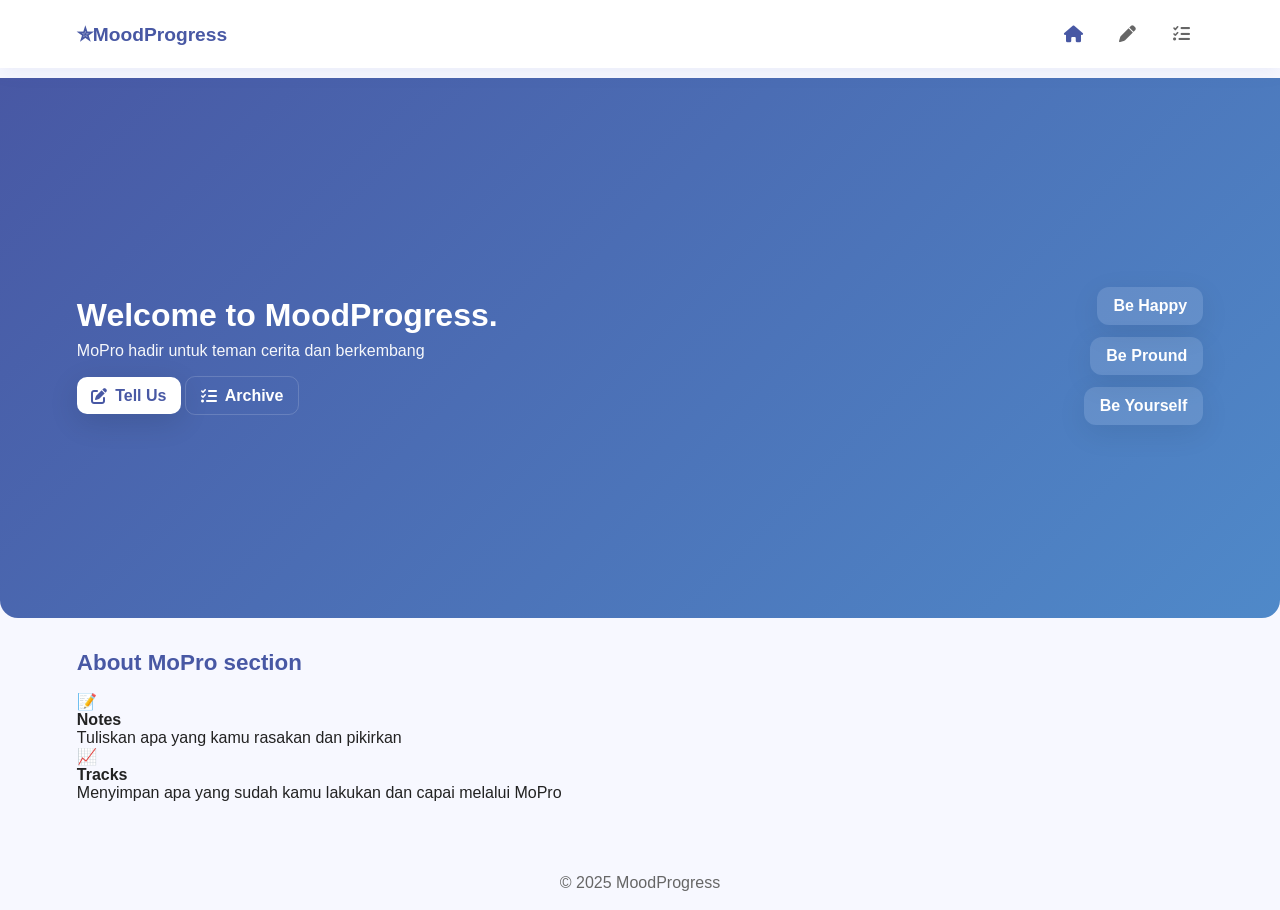
<file: home.html>
<!DOCTYPE html>
<html lang="id">
<head>
  <meta charset="utf-8" />
  <meta name="viewport" content="width=device-width, initial-scale=1" />
  <title>MoPro — Home</title>

  <link rel="stylesheet" href="style.css" />
  <!-- font awesome icons -->
  <link rel="stylesheet" href="https://cdnjs.cloudflare.com/ajax/libs/font-awesome/6.5.0/css/all.min.css">
  <script defer src="script.js"></script>
</head>

<body>
  <header>
    <h1 class="logo" data-nav-logo>✮MoodProgress</h1>
    <nav class="nav-icons">
      <a href="home.html" data-nav aria-label="Home"><i class="fa-solid fa-house"></i><span class="nav-label">Home</span></a>
      <a href="notes.html" data-nav aria-label="Notes"><i class="fa-solid fa-pen"></i><span class="nav-label">Notes</span></a>
      <a href="tracks.html" data-nav aria-label="Tracks"><i class="fa-solid fa-list-check"></i><span class="nav-label">Tracks</span></a>
    </nav>
  </header>

  <main>
    <section class="hero">
      <div class="hero-left">
        <h2 class="headline">Welcome to <span class="accent">MoodProgress.</span></h2>
        <p class="sub">MoPro hadir untuk teman cerita dan berkembang</p>

        <div class="home-actions">
          <a class="btn primary pulse" id="mulaiBtn" href="notes.html"><i class="fa-solid fa-pen-to-square"></i> Tell Us</a>
          <a class="btn ghost" href="tracks.html"><i class="fa-solid fa-list-check"></i> Archive</a>
        </div>
      </div>

      <div class="hero-right">
        <div class="floating card c1">Be Happy</div>
        <div class="floating card c2">Be Pround</div>
        <div class="floating card c3">Be Yourself</div>
      </div>
    </section>

    <section class="container features">
      <h3 class="section-title">About MoPro section</h3>
      <div class="how-grid">
        <div class="how card hover-pop">
          <div class="icon">📝</div>
          <h4>Notes</h4>
          <p>Tuliskan apa yang kamu rasakan dan pikirkan</p>
        </div>
        <div class="how card hover-pop">
          <div class="icon">📈</div>
          <h4>Tracks</h4>
          <p>Menyimpan apa yang sudah kamu lakukan dan capai melalui MoPro</p>
        </div>
      </div>
    </section>
  </main>

  <footer class="footer">
    <p>© 2025 MoodProgress</p>
  </footer>
</body>
</html>
</file>
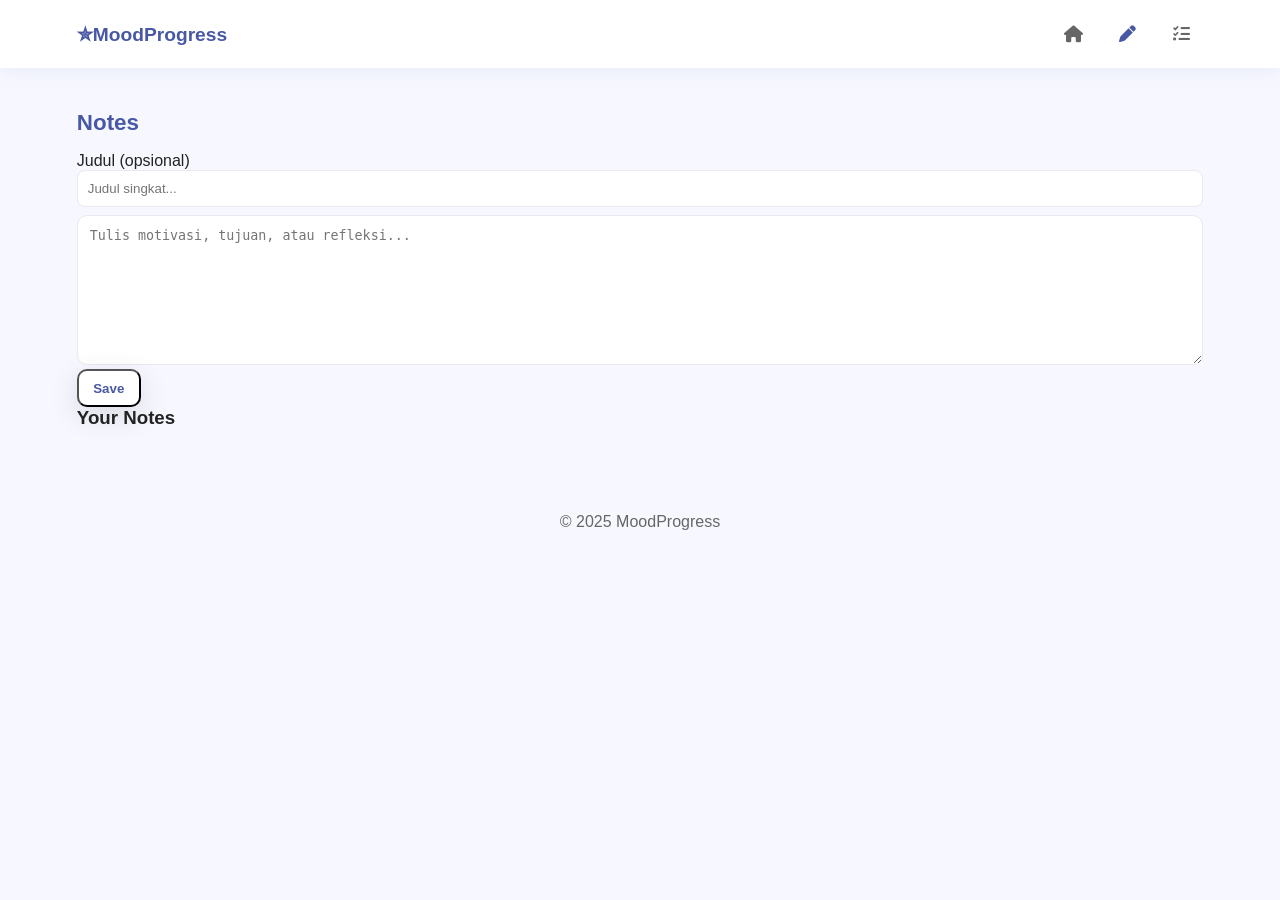
<file: notes.html>
<!DOCTYPE html>
<html lang="id">
<head>
  <meta charset="utf-8" />
  <meta name="viewport" content="width=device-width,initial-scale=1" />
  <title>MoPro — Notes</title>

  <link rel="stylesheet" href="style.css" />
  <link rel="stylesheet" href="https://cdnjs.cloudflare.com/ajax/libs/font-awesome/6.5.0/css/all.min.css">
  <script defer src="script.js"></script>
</head>
<body>
  <header>
    <h1 class="logo" data-nav-logo>✮MoodProgress</h1>
    <nav class="nav-icons">
      <a href="home.html" data-nav aria-label="Home"><i class="fa-solid fa-house"></i><span class="nav-label">Home</span></a>
      <a href="notes.html" data-nav aria-label="Notes"><i class="fa-solid fa-pen"></i><span class="nav-label">Notes</span></a>
      <a href="tracks.html" data-nav aria-label="Tracks"><i class="fa-solid fa-list-check"></i><span class="nav-label">Tracks</span></a>
    </nav>
  </header>

  <main>
    <section id="notes" class="container">
      <h2 class="section-title">Notes</h2>

      <!-- Journal -->
      <div id="journalMode" class="mode-panel">
        <label for="journalTitle">Judul (opsional)</label>
        <input id="journalTitle" placeholder="Judul singkat..." />

        <textarea id="journalArea" placeholder="Tulis motivasi, tujuan, atau refleksi..."></textarea>

        <div class="note-actions">
          <button id="saveJournalDraft" class="btn primary">Save</button>
        </div>

        <h3>Your Notes</h3>
        <div id="journalDrafts" class="list" aria-live="polite"></div>
      </div>
    </section>
  </main>
  <footer class="footer">
    <p>© 2025 MoodProgress</p>
  </footer>
</body>
</html>
</file>
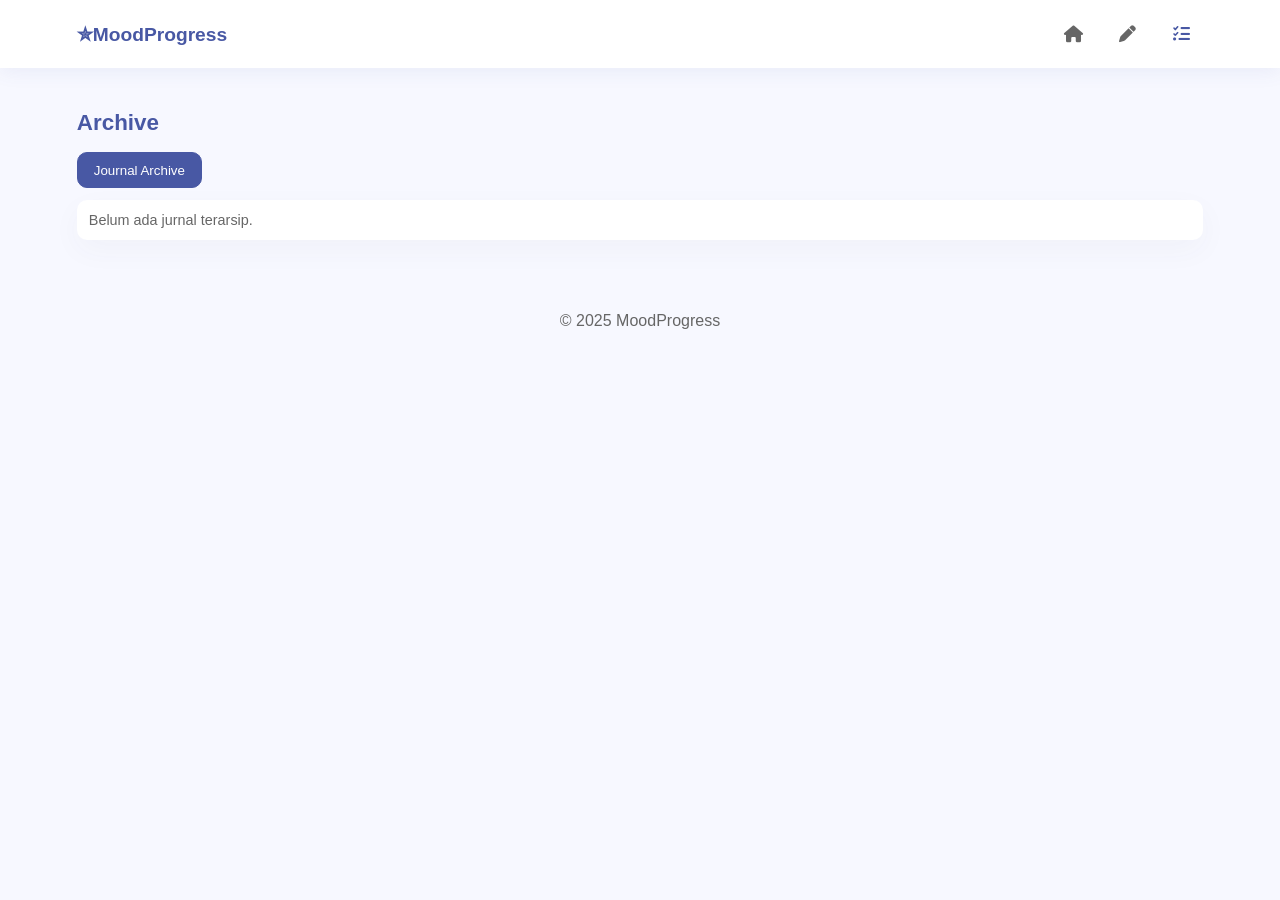
<file: tracks.html>
<!DOCTYPE html>
<html lang="id">
<head>
  <meta charset="utf-8" />
  <meta name="viewport" content="width=device-width,initial-scale=1" />
  <title>MoPro — Tracks</title>

  <link rel="stylesheet" href="style.css" />
  <link rel="stylesheet" href="https://cdnjs.cloudflare.com/ajax/libs/font-awesome/6.5.0/css/all.min.css">
  <script defer src="script.js"></script>
</head>
<body>
  <header>
    <h1 class="logo" data-nav-logo>✮MoodProgress</h1>
    <nav class="nav-icons">
      <a href="home.html" data-nav aria-label="Home"><i class="fa-solid fa-house"></i><span class="nav-label">Home</span></a>
      <a href="notes.html" data-nav aria-label="Notes"><i class="fa-solid fa-pen"></i><span class="nav-label">Notes</span></a>
      <a href="tracks.html" data-nav aria-label="Tracks"><i class="fa-solid fa-list-check"></i><span class="nav-label">Tracks</span></a>
    </nav>
  </header>

  <main>
    <section id="archive" class="container">
      <h2 class="section-title">Archive</h2>

      <div class="mode-switch">
        <button id="archiveJournalBtn" class="mode-btn active">Journal Archive</button>
      </div>

      <div id="archiveJournal" class="list"></div>
    </section>
  </main>
  <footer class="footer">
    <p>© 2025 MoodProgress</p>
  </footer>
</body>
</html>
</file>
<file: style.css>
/* Reset & base */
*{box-sizing:border-box;margin:0;padding:0}
:root{
  --blue:#4858a4;
  --accent:#4f89c9;
  --bg:#f7f8ff;
  --muted:#666;
  --card:#ffffff;
  --glass: rgba(255,255,255,0.85);
}
body{
  font-family: "Poppins",sans-serif;
  background:var(--bg);
  color:#222;
  min-height:100vh;
  padding-top:78px;
}

/* Header with icon-only navbar */
header{
  position:fixed;top:0;left:0;right:0;
  background:#fff;padding:12px 6%;
  display:flex;align-items:center;justify-content:space-between;
  box-shadow:0 4px 18px rgba(72,88,164,0.08);
  z-index:999;
}
.logo{color:var(--blue);font-size:1.2rem;font-weight:700;cursor:pointer}

/* nav icons layout */
.nav-icons{display:flex;gap:10px;align-items:center}
.nav-icons a{
  position:relative;
  width:44px;height:44px;border-radius:10px;
  display:inline-flex;align-items:center;justify-content:center;
  text-decoration:none;color:var(--muted);font-size:1.05rem;
  transition:transform .18s, background .18s, color .18s;
  overflow:visible;
}
.nav-icons a i{pointer-events:none;}
.nav-icons a:hover{transform:translateY(-6px) scale(1.08); color:var(--blue)}
.nav-icons a.active{color:var(--blue)}

/* label (tooltip-like) */
.nav-label{
  position:absolute;
  bottom:-44px;
  left:50%;
  transform:translateX(-50%) translateY(6px) scale(.95);
  background:var(--blue);
  color:#fff;
  padding:6px 9px;
  border-radius:8px;
  font-size:.85rem;
  opacity:0;
  pointer-events:none;
  white-space:nowrap;
  box-shadow:0 8px 20px rgba(72,88,164,0.18);
  transition:opacity .18s cubic-bezier(.2,.9,.2,1), transform .2s cubic-bezier(.2,.9,.2,1);
}
.nav-icons a:hover .nav-label{opacity:1;transform:translateX(-50%) translateY(0) scale(1)}

/* Main container */
.container{padding:2rem 6%}
.section-title{font-size:1.4rem;color:var(--blue);margin-bottom:1rem}

/* Hero */
.hero{
  min-height:60vh;display:flex;align-items:center;justify-content:space-between;
  background: linear-gradient(135deg,#4858a4 0%, #4f89c9 100%);
  color:#fff;padding:3rem 6% 2rem;border-bottom-left-radius:18px;border-bottom-right-radius:18px;
}
.hero-left{max-width:56%}
.headline{font-size:2rem;margin-bottom:.5rem;animation:entrance 700ms cubic-bezier(.2,.9,.2,1)}
.accent{font-weight:800}
.sub{opacity:.95;margin-bottom:1rem}
.hero-right{display:flex;flex-direction:column;gap:12px;align-items:flex-end}

/* Floating cards energetic */
.floating{background:rgba(255,255,255,0.12);padding:10px 16px;border-radius:12px;color:#fff;font-weight:700;box-shadow:0 8px 30px rgba(0,0,0,0.08);cursor:default;animation:float 2800ms ease-in-out infinite}
.floating.c2{animation-delay:.18s}
.floating.c3{animation-delay:.36s}
@keyframes float{0%{transform:translateY(0)}50%{transform:translateY(-12px) scale(1.02)}100%{transform:translateY(0)}}

/* Buttons */
.btn{display:inline-flex;gap:8px;align-items:center;padding:.6rem .9rem;border-radius:10px;text-decoration:none;font-weight:700;transition:transform .14s,box-shadow .14s}
.btn.primary{background:#fff;color:var(--blue);box-shadow:0 8px 30px rgba(0,0,0,0.12)}
.btn.ghost{background:transparent;color:#fff;border:1px solid rgba(255,255,255,.16)}
.btn:hover{transform:translateY(-6px) scale(1.02)}
.pulse{animation:btnPulse 1800ms infinite}
@keyframes btnPulse{0%{transform:scale(1)}50%{transform:scale(1.03)}100%{transform:scale(1)}}

/* energetic hover-pop for cards */
.hover-pop{transition:transform .18s cubic-bezier(.2,.9,.2,1), box-shadow .18s}
.hover-pop:hover{transform:translateY(-12px) scale(1.03); box-shadow:0 26px 50px rgba(72,88,164,0.12)}

/* mode switch & forms */
.mode-switch{display:flex;gap:10px;margin:10px 0}
.mode-btn{padding:.6rem 1rem;border-radius:10px;border:1px solid #e6e6e6;background:#fff;cursor:pointer;transition:transform .12s}
.mode-btn.active{background:var(--blue);color:#fff;border-color:var(--blue)}
.hidden{display:none}
textarea{width:100%;height:150px;padding:12px;border-radius:10px;border:1px solid #e9e9ef;margin-top:8px;resize:vertical}
input[type="text"], input{width:100%;padding:10px;border-radius:8px;border:1px solid #e9e9ef}
.row{display:flex;gap:8px}
.row input{flex:1}

/* list items */
.list{margin-top:12px;display:flex;flex-direction:column;gap:10px}
.item{background:var(--card);padding:12px;border-radius:10px;box-shadow:0 10px 30px rgba(64,70,100,0.04);display:flex;justify-content:space-between;align-items:flex-start;gap:12px;transition:transform .12s,opacity .12s}
.item:hover{transform:translateY(-6px) scale(1.01)}
.item .meta{font-size:.9rem;color:var(--muted)}
.item .actions{display:flex;gap:8px;align-items:center}
.small-btn{padding:.45rem .6rem;border-radius:8px;border:none;background:#f0f0f4;cursor:pointer}
.small-btn.primary{background:var(--blue);color:#fff}

/* footer */
.footer{padding:18px 6%;text-align:center;color:var(--muted);margin-top:22px}

/* subtle fade/show */
.fade{opacity:0;transform:translateY(8px)}
.show{opacity:1;transform:none;transition:opacity .36s,transform .36s}
.fade-out{opacity:0;transform:translateY(8px);transition:opacity .22s,transform .22s}

/* energetic entrance */
@keyframes entrance{0%{opacity:0;transform:translateY(18px) scale(.98)}60%{opacity:1;transform:translateY(-6px) scale(1.02)}100%{transform:none}}

/* responsive */
@media (max-width:900px){
  .hero{flex-direction:column;gap:16px;text-align:center}
  .hero-left{max-width:100%}
  .nav-icons a{width:40px;height:40px}
  .container{padding:1.4rem 6%}
}
</file>
